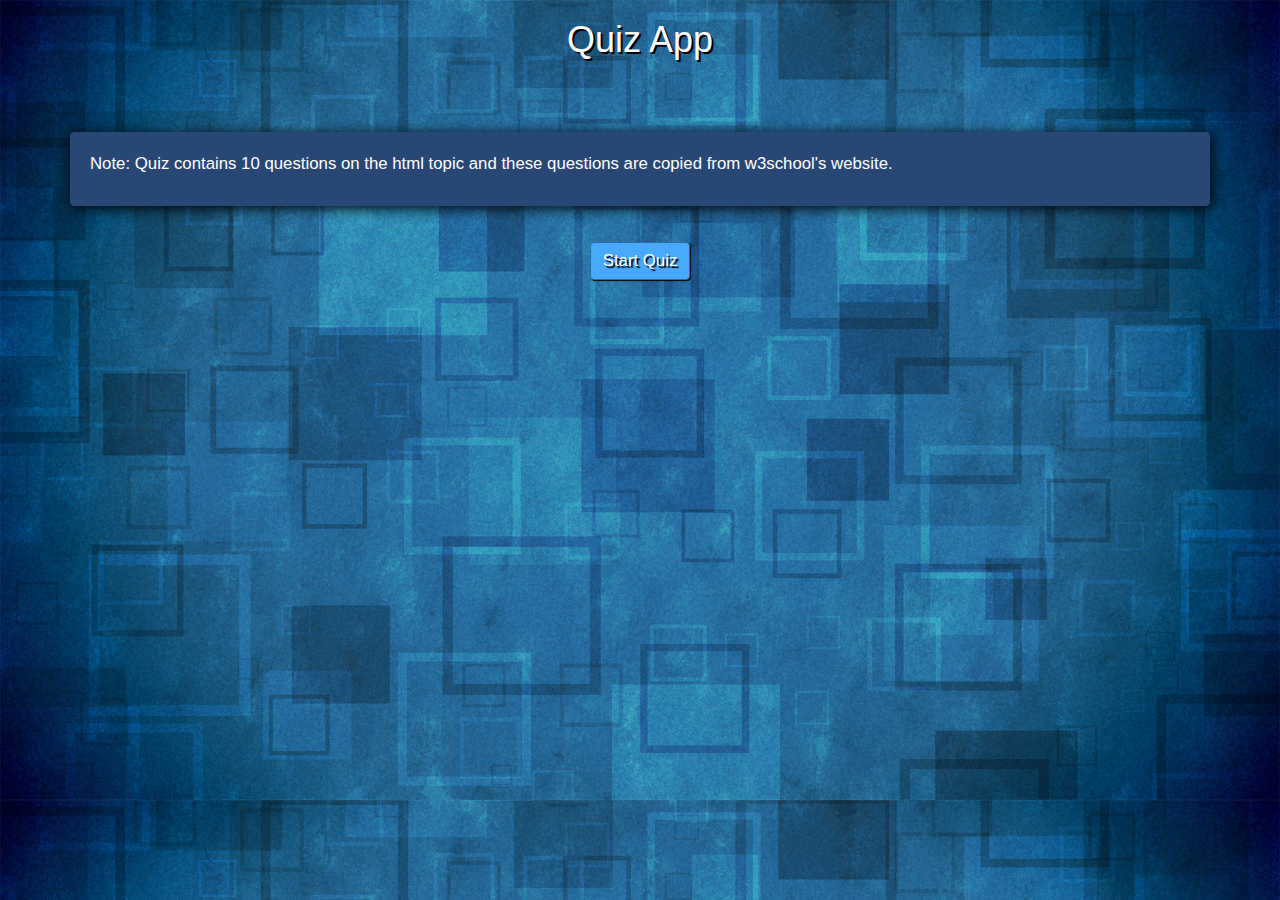
<file: index.html>
<!DOCTYPE html>
<html lang="en">
<head>
    <meta charset="UTF-8">
    <meta name="viewport" content="width=device-width, initial-scale=1">
    <title>Quiz App</title>
    <link rel="stylesheet" href="./bootstrap/bootstrap.css">
    <link rel="stylesheet" href="style.css">
    <link rel="icon" href="./images/tab-icon.png">
</head>
<body>
    <div class="container">
        <h1 class="heading-quizapp">Quiz App</h1>
        <div class="row">
            <div class="col-md-12">
                <div class="well">
                    <p class="startingNote">Note: Quiz contains 10 questions on the html topic and these
                        questions are copied from w3school's website.
                    </p>
                </div>
                <div class="col-md-12">
                    <button class="btn btn-primary start-button" onclick="startQuiz()">Start Quiz</button>
                </div>
            </div>
    <script src="app.js"></script>
</body>
</html>
</file>
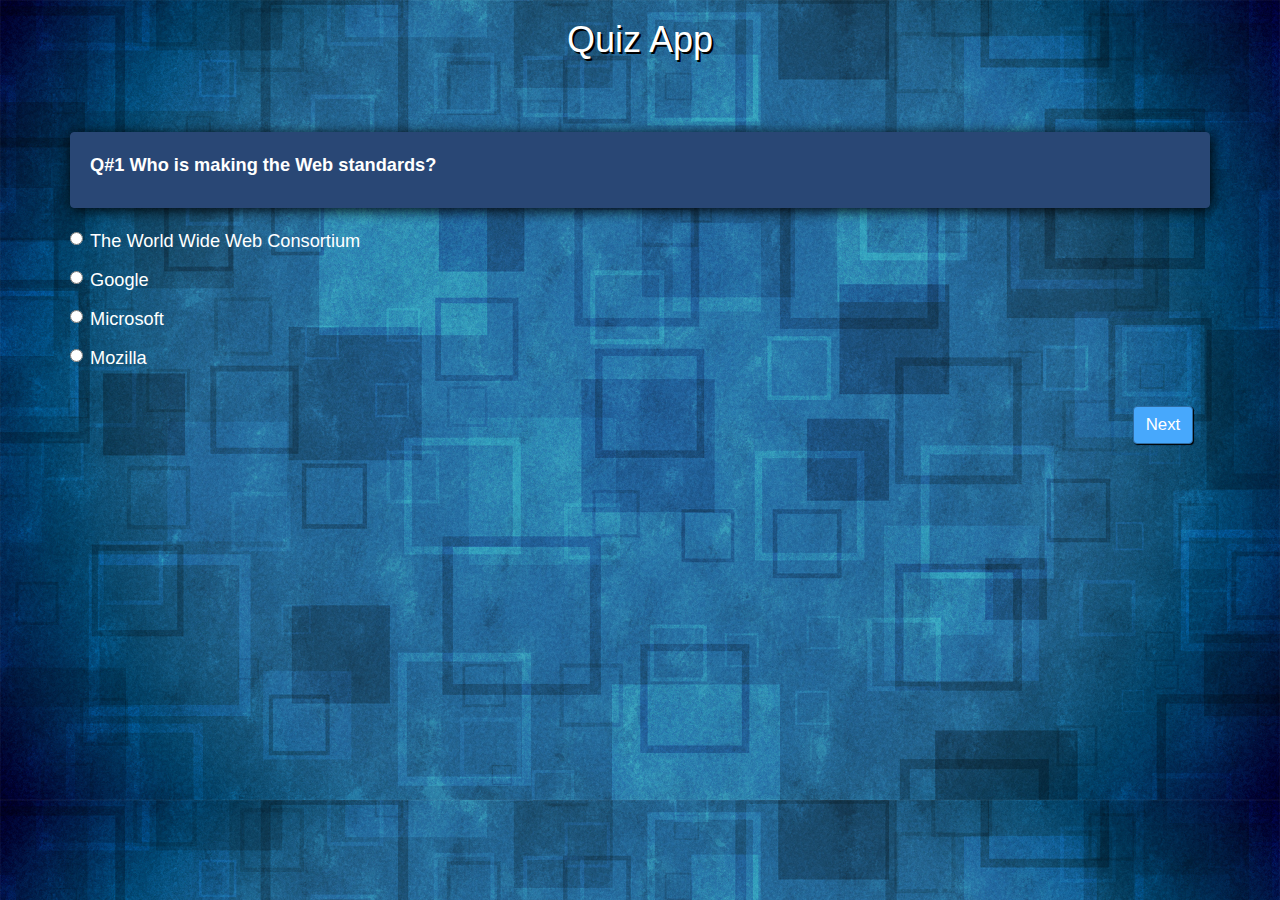
<file: Questions page/Question.html>
<!DOCTYPE html>
<html lang="en">
<head>
    <meta charset="UTF-8">
    <meta name="viewport" content="width=device-width, initial-scale=1">
    <title>Quiz App</title>
    <link rel="stylesheet" href="./../bootstrap/bootstrap.css">
    <link rel="stylesheet" href="./../style.css">
    <link rel="icon" href="./../images/tab-icon.png">
</head>
<body>
    <div class="container">
        <h1 class="heading-quizapp">Quiz App</h1>
        <div class="row">
            <div class="col-md-12">
                <div class="well">
                    <p class="Question">Q#1 Who is making the Web standards?</p>
                </div>
                <div class="radio">
                    <label><input type="radio" value="The World Wide Web Consortium" name="Answeres">The World Wide Web Consortium</label>
                </div>
                <div class="radio">
                    <label><input type="radio" value="Google" name="Answeres">Google</label>
                </div>
                <div class="radio">
                    <label><input type="radio" value="Microsoft" name="Answeres">Microsoft</label>
                </div>
                <div class="radio">
                    <label><input type="radio" value="Mozilla" name="Answeres">Mozilla</label>
                </div>
                <div id="next-button">
                    <button class="btn btn-primary" type="button" onclick="question1()"> Next </button>
                </div>
            </div>
        </div>
        <div id="popup-alert" class="alert alert-info popup-alert">
            <a href="javaScript:void(0)" id="close-alert" class="close" data-dismiss="alert">&times;</a>
            <strong>Info!</strong> please select any one answere to proceed further.
        </div>
    </div>
    <script src="./../app.js"></script>
</body>
</html>
</file>
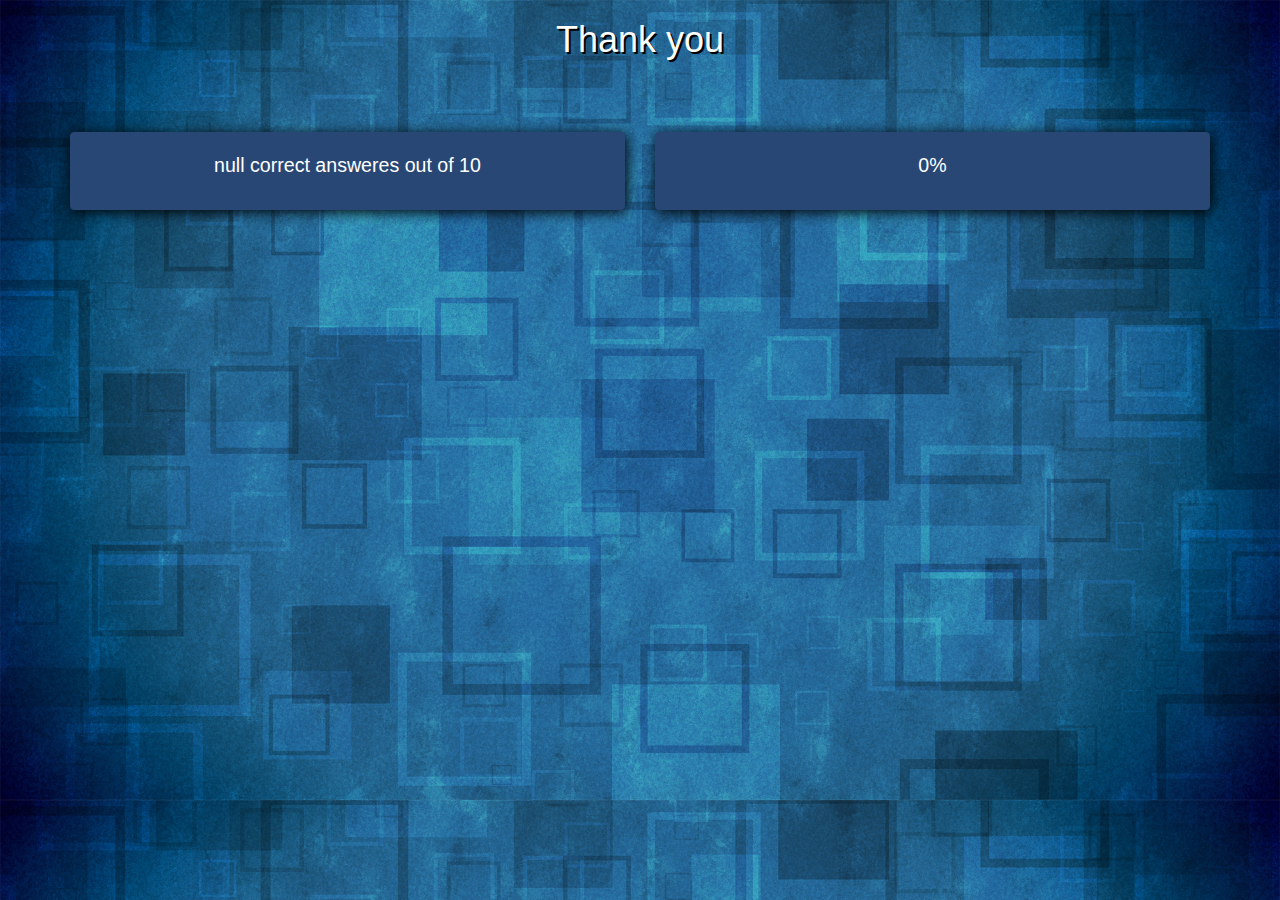
<file: Questions page/Result.html>
<!DOCTYPE html>
<html lang="en">
<head>
    <meta charset="UTF-8">
    <meta name="viewport" content="width=device-width, initial-scale=1">
    <title>Quiz App</title>
    <link rel="stylesheet" href="../bootstrap/bootstrap.css">
    <link rel="stylesheet" href=./../style.css>
    <link rel="icon" href="../images/tab-icon.png">
</head>
<body>
    <div class="container">
        <h1 class="heading-quizapp">Thank you</h1>
        <div class="row">
            <div class="col-md-6">
                <div class="well">
                    <p class="startingNote result"></p>
                </div>
            </div>
            <div class="col-md-6">
                <div class="well">
                    <p class="startingNote percentage"></p>
                </div>
            </div>
        </div>
    </div>
    <script src="../app.js"></script>
    <script>
        document.getElementsByClassName("result")[0].innerText = localStorage.getItem("score")+" correct answeres out of 10";
        document.getElementsByClassName("percentage")[0].innerText = (localStorage.getItem("score")*10+"%");
    </script>
</body>
</html>
</file>
<file: style.css>
body{
    background-image: url(./images/background.jpg);
    background-size: cover;
    color: white;
}
.heading-quizapp{
    text-align: center;
    font-family: sans-serif;
    text-shadow: 2px 2px black;
    margin-bottom: 2em;
}
.well{
    background-color: #294775;
    border-color: #294775;
    box-shadow: 2px 2px 1em black;
}
.Question{
    font-family: sans-serif;
    font-size: 1.3em;
    font-weight: bold;
}
.radio{
    font-size: 1.3em;
    margin-top: 1em;
    margin-bottom: 1em;
}
.btn{
    float: right;
    margin: 1em;
    box-shadow: 1px 1px 1px black;
    background-color: #47a8fc;
    font-size: 1.2em;
}
.btn:hover{
    background-color: #3b88cb;
}
.btn:focus{
    background-color: #3b88cb;
    box-shadow: none;
}
.btn:active{
    background-color: #3b88cb;
    box-shadow: none;
}
.alert-info{
    background-color: #4eadff;
    border-color: #4eadff;
    color: #3a1717;
    font-size: 1.1em;
}
.popup-alert{
    visibility: hidden;
}
.startingNote{
    font-size: 1.2em;
}
.start-button{
    float: none;
    margin: 1em auto;
    display: block;
    text-shadow: 2px 2px 1px black;
}
.result,.percentage{
    font-size: 1.4em;
    text-align: center;    
}
</file>
